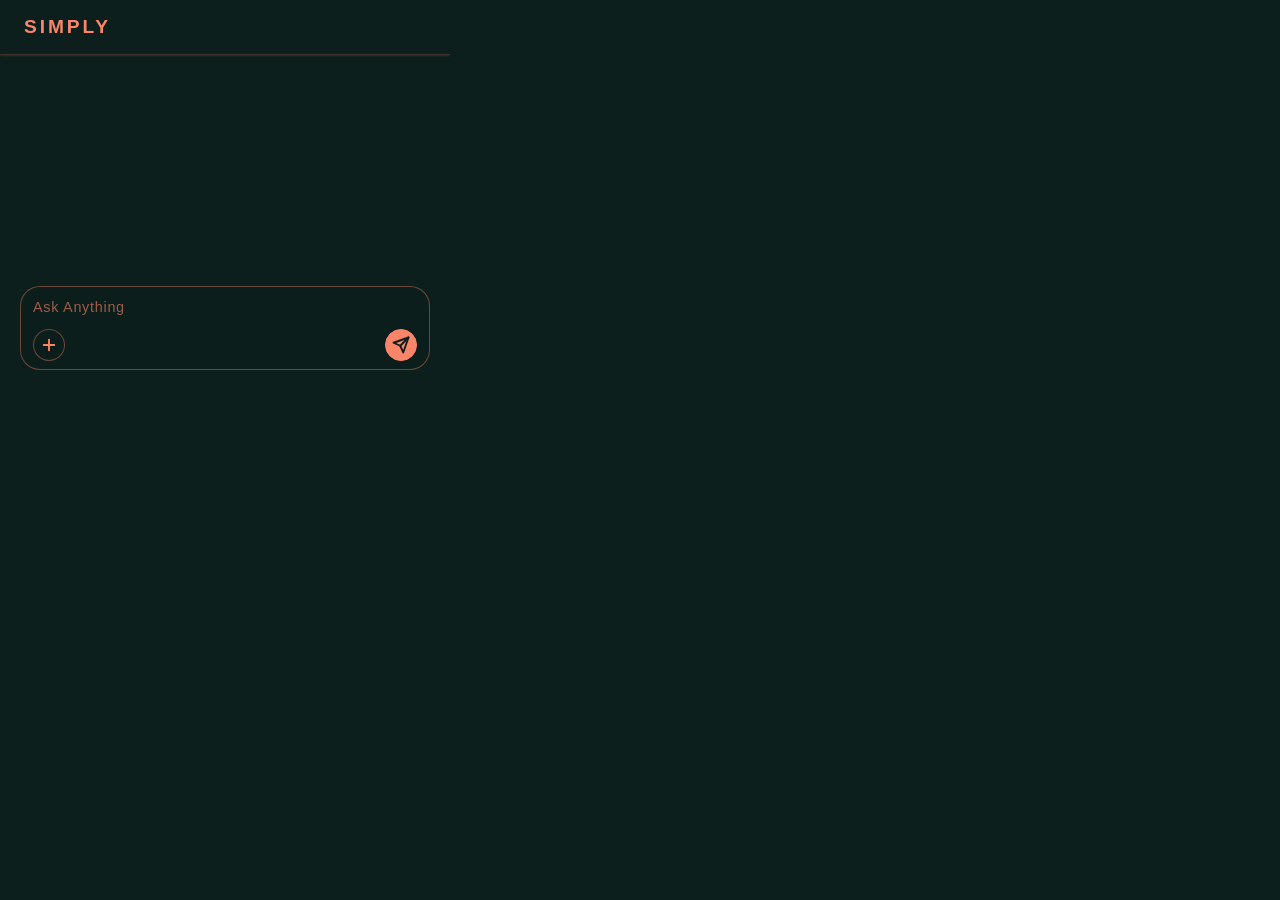
<file: chrome-extension/popup.html>
<!DOCTYPE html>
<html lang="en">
<head>
  <meta charset="UTF-8">
  <meta name="viewport" content="width=device-width, initial-scale=1.0">
  <title>Simply Assistant</title>
  <link rel="stylesheet" href="popup.css">
  <link rel="preconnect" href="https://fonts.googleapis.com">
  <link rel="preconnect" href="https://fonts.gstatic.com" crossorigin>
  <link href="https://api.fontshare.com/v2/css?f[]=satoshi@300,400,500,700,800,900&display=swap" rel="stylesheet">
</head>
<body>
  <div class="popup-container">
    <header class="header">
      <a href="https://simply-rouge.vercel.app/#/" target="_blank" class="brand" style="text-decoration: none;">SIMPLY</a>
      <button id="auth-nav-btn" class="signup-btn" style="display: none;">LOGOUT</button>
    </header>

    <div id="auth-gate" class="auth-gate" style="display: none;">
      <div class="auth-gate-content">
        <div class="auth-gate-icon">
          <canvas id="auth-visualizer-canvas" width="260" height="170"></canvas>
        </div>
        <h2 class="auth-gate-title">LOG IN INTO YOUR ACCOUNT TO CONTINUE</h2>

        <form id="extension-login-form" class="extension-login-form">
          <input type="email" id="ext-email" placeholder="EMAIL ID" required />
          <input type="password" id="ext-password" placeholder="PASSWORD" required />
          <div id="ext-error" class="ext-error"></div>
          <button type="submit" id="ext-login-btn" class="ext-login-btn">SIGN IN</button>
        </form>

        <div class="auth-gate-divider"></div>
        <p class="auth-gate-subtext">Don't have an account?</p>
        <a href="https://simply-rouge.vercel.app/#/account" target="_blank" class="auth-gate-link">CREATE ONE ON SIMPLY →</a>
      </div>
    </div>

    <main id="main-content" class="content">
      <div id="chat-section" class="chat-section empty-state">
        <div id="chat-messages" class="chat-messages"></div>

        <div class="input-wrapper">
          <textarea id="query-input" placeholder="Ask Anything" autocomplete="off" rows="1"></textarea>
          
          <div class="input-actions-row">
            <div class="plus-dropdown-container">
              <button id="plus-btn" class="plus-btn" title="Add feature">
                <svg width="18" height="18" viewBox="0 0 24 24" fill="none" stroke="#fb8569" stroke-width="2.5" stroke-linecap="round" stroke-linejoin="round">
                  <line x1="12" y1="5" x2="12" y2="19"></line>
                  <line x1="5" y1="12" x2="19" y2="12"></line>
                </svg>
              </button>
              <div id="features-dropdown" class="features-dropdown">
                <div class="dropdown-item" id="menu-summary">
                  <svg width="16" height="16" viewBox="0 0 24 24" fill="none" stroke="#ffffff" stroke-width="2" stroke-linecap="round" stroke-linejoin="round">
                    <line x1="21" y1="10" x2="3" y2="10"></line>
                    <line x1="21" y1="6" x2="3" y2="6"></line>
                    <line x1="21" y1="14" x2="3" y2="14"></line>
                    <line x1="21" y1="18" x2="3" y2="18"></line>
                  </svg>
                  <span>SUMMARY</span>
                </div>
              </div>
            </div>

            <button id="send-btn" class="send-btn" title="Send Question">
              <svg class="send-icon" width="18" height="18" viewBox="0 0 24 24" fill="none" stroke="#0d1f1c" stroke-width="2.5" stroke-linecap="round" stroke-linejoin="round">
                <line x1="22" y1="2" x2="11" y2="13"></line>
                <polygon points="22 2 15 22 11 13 2 9 22 2"></polygon>
              </svg>
            </button>
          </div>
        </div>
      </div>
    </main>
  </div>

  <script src="popup.js"></script>
</body>
</html>
</file>
<file: chrome-extension/popup.css>
/* Reset & Root Variables */
* {
  margin: 0;
  padding: 0;
  box-sizing: border-box;
}

html, body {
  width: 450px;
  height: 600px;
  max-height: 600px;
  background-color: #0d1f1c;
  color: #ffffff;
  font-family: 'Satoshi', -apple-system, BlinkMacSystemFont, sans-serif;
  overflow: hidden;
  user-select: none;
}

.popup-container {
  position: relative;
  z-index: 1;
  display: flex;
  flex-direction: column;
  height: 100%;
  overflow: hidden;
}

.header {
  background-color: #0d1f1c;
  padding: 16px 24px;
  display: flex;
  justify-content: space-between;
  align-items: center;
  box-shadow: 0 0.25px 3px rgba(255, 201, 159, 0.33);
  border-bottom: 1px solid rgba(251, 133, 105, 0.2);
  z-index: 10;
}

.brand {
  font-family: 'Satoshi', sans-serif;
  font-size: 1.2rem;
  font-weight: 800;
  letter-spacing: 0.15em;
  text-transform: uppercase;
  color: #fb8569;
  background: none;
  border: none;
  padding: 0;
  user-select: none;
}

.signup-btn {
  position: relative;
  display: inline-flex;
  align-items: center;
  justify-content: center;
  padding: 6px 14px;
  color: #0d1f1c;
  font-family: 'Satoshi', sans-serif;
  font-size: 0.85rem;
  font-weight: 800;
  letter-spacing: 0.15em;
  text-transform: uppercase;
  border: none;
  border-radius: 2px;
  overflow: hidden;
  transition: color 0.3s ease;
  background-color: transparent;
  cursor: pointer;
  text-decoration: none;
}

.signup-btn::before {
  content: '';
  position: absolute;
  top: 0;
  left: 0;
  right: 0;
  bottom: 0;
  background-color: #fb8569;
  z-index: -1;
  transform-origin: bottom;
  transition: transform 0.4s cubic-bezier(0.7, 0, 0.3, 1);
}

.signup-btn:hover {
  color: #fb8569;
}

.signup-btn:hover::before {
  transform: scaleY(0);
}

.content {
  flex: 1;
  padding: 20px;
  display: flex;
  flex-direction: column;
  position: relative;
  overflow: hidden;
}

.chat-section {
  display: flex;
  flex-direction: column;
  width: 100%;
  height: 100%;
  justify-content: flex-end;
  z-index: 1;
  transition: all 0.3s cubic-bezier(0.19, 1, 0.22, 1);
}

.chat-section.empty-state {
  justify-content: center;
  align-items: center;
}

.chat-section.empty-state .chat-messages {
  display: none;
}

.input-wrapper {
  position: relative;
  display: flex;
  flex-direction: column;
  align-items: stretch;
  width: 100%;
  background-color: rgba(13, 31, 28, 0.92);
  border: 1.5px solid rgba(251, 133, 105, 0.4);
  border-radius: 20px;
  padding: 10px 12px 8px 12px;
  box-sizing: border-box;
  transition: border-color 0.25s ease;
  flex-shrink: 0;
}

.input-wrapper:hover {
  border-color: #e25d3f;
}

.input-wrapper:focus-within {
  border-color: #e25d3f;
}

.input-actions-row {
  display: flex;
  justify-content: space-between;
  align-items: center;
  margin-top: 8px;
  width: 100%;
}

.plus-dropdown-container {
  position: relative;
  display: flex;
  align-items: center;
}

.plus-btn {
  width: 32px;
  height: 32px;
  border-radius: 50%;
  background-color: rgba(13, 31, 28, 0.85);
  border: 1.5px solid rgba(251, 133, 105, 0.4);
  display: flex;
  align-items: center;
  justify-content: center;
  cursor: pointer;
  transition: all 0.25s cubic-bezier(0.19, 1, 0.22, 1);
}

.plus-btn svg {
  stroke: #fb8569;
  transition: stroke 0.25s ease;
}

.plus-btn:hover {
  border-color: #e25d3f;
  background-color: rgba(226, 93, 63, 0.15);
}

.plus-btn:hover svg {
  stroke: #e25d3f;
}

.plus-btn:active {
  transform: scale(0.95);
}

.features-dropdown {
  position: absolute;
  bottom: 40px;
  left: 0;
  background-color: #0d1f1c;
  border: 1.5px solid rgba(251, 133, 105, 0.3);
  border-radius: 12px;
  min-width: 150px;
  padding: 6px;
  display: none;
  flex-direction: column;
  z-index: 10;
  box-shadow: 0 10px 40px rgba(0, 0, 0, 0.6);
  animation: fadeIn 0.2s cubic-bezier(0.19, 1, 0.22, 1);
}

.features-dropdown.show {
  display: flex;
}

@keyframes fadeIn {
  from { opacity: 0; transform: translateY(8px); }
  to { opacity: 1; transform: translateY(0); }
}

.dropdown-item {
  display: flex;
  align-items: center;
  gap: 10px;
  padding: 10px 14px;
  border-radius: 8px;
  color: #ffffff;
  font-family: 'Satoshi', sans-serif;
  font-size: 0.8rem;
  font-weight: 700;
  letter-spacing: 0.05em;
  cursor: pointer;
  transition: all 0.25s ease;
}

.dropdown-item svg {
  stroke: #fb8569;
  transition: stroke 0.2s ease;
}

.dropdown-item:hover {
  background-color: rgba(226, 93, 63, 0.15);
  color: #e25d3f;
}

.dropdown-item:hover svg {
  stroke: #e25d3f;
}

.input-wrapper textarea {
  width: 100%;
  padding: 0;
  background-color: transparent;
  border: none;
  color: #fb8569;
  font-family: 'Satoshi', sans-serif;
  font-size: 0.9rem;
  outline: none;
  resize: none;
  min-height: 24px;
  max-height: 100px;
  box-sizing: border-box;
  line-height: 1.4;
  overflow-y: auto;
  scrollbar-width: none;
  -ms-overflow-style: none;
}

.input-wrapper textarea::-webkit-scrollbar {
  display: none;
}

.input-wrapper textarea::placeholder {
  font-family: 'Satoshi', sans-serif;
  color: rgba(251, 133, 105, 0.6);
  font-weight: 500;
  letter-spacing: 0.05em;
}

.send-btn {
  width: 32px;
  height: 32px;
  border: 1.5px solid #fb8569;
  border-radius: 50%;
  background-color: #fb8569;
  display: flex;
  align-items: center;
  justify-content: center;
  cursor: pointer;
  transition: background-color 0.25s ease, border-color 0.25s ease;
}

.send-btn .send-icon {
  stroke: #0d1f1c;
  transition: stroke 0.25s ease;
}

.send-btn:hover {
  background-color: #e25d3f;
  border-color: #e25d3f;
}

.send-btn:hover .send-icon {
  stroke: #0d1f1c;
}

/* Auth Gate Overlay */
.auth-gate {
  position: absolute;
  top: 65px;
  left: 0;
  right: 0;
  bottom: 0;
  background-color: #0d1f1c;
  z-index: 20;
  display: flex;
  flex-direction: column;
  align-items: center;
  justify-content: center;
  padding: 30px;
  text-align: center;
}

.auth-gate-content {
  display: flex;
  flex-direction: column;
  align-items: center;
  width: 100%;
  max-width: 320px;
}

.auth-gate-icon {
  margin-bottom: 8px;
  display: flex;
  justify-content: center;
  align-items: center;
}

.auth-gate-title {
  font-size: 0.95rem;
  font-weight: 700;
  letter-spacing: 0.1em;
  color: #fb8569;
  margin-bottom: 20px;
  line-height: 1.4;
  text-transform: uppercase;
}

.extension-login-form {
  width: 100%;
  display: flex;
  flex-direction: column;
  gap: 10px;
  margin-bottom: 16px;
}

.extension-login-form input {
  width: 100%;
  padding: 10px 14px;
  background-color: rgba(255, 255, 255, 0.03);
  border: 1px solid rgba(251, 133, 105, 0.3);
  border-radius: 6px;
  color: #e25d3f;
  font-family: 'Satoshi', sans-serif;
  font-size: 0.85rem;
  outline: none;
}

.extension-login-form input:focus {
  border-color: #fb8569;
}

.ext-login-btn {
  padding: 10px;
  background-color: #fb8569;
  color: #0d1f1c;
  border: none;
  border-radius: 6px;
  font-family: 'Satoshi', sans-serif;
  font-weight: 800;
  font-size: 0.85rem;
  letter-spacing: 0.1em;
  cursor: pointer;
  transition: opacity 0.2s;
}

.ext-login-btn:hover {
  opacity: 0.9;
}

.ext-error {
  color: #ff6b6b;
  font-size: 0.75rem;
  margin-top: 4px;
  margin-bottom: 8px;
  text-align: center;
}

.auth-gate-divider {
  width: 100%;
  height: 1px;
  background-color: rgba(251, 133, 105, 0.2);
  margin: 12px 0;
}

.auth-gate-subtext {
  font-size: 0.8rem;
  opacity: 0.7;
  margin-bottom: 8px;
}

.auth-gate-link {
  color: #fb8569;
  font-size: 0.85rem;
  font-weight: 700;
  text-decoration: underline;
  letter-spacing: 0.05em;
  transition: opacity 0.2s;
}

.auth-gate-link:hover {
  opacity: 0.8;
}

html, body {
  width: 450px;
  height: 600px;
  max-height: 600px;
  background-color: #0d1f1c;
  color: #ffffff;
  font-family: 'Satoshi', -apple-system, BlinkMacSystemFont, 'Segoe UI', Roboto, sans-serif;
  overflow: hidden;
  user-select: none;
}

button, input, textarea, select {
  font-family: 'Satoshi', -apple-system, BlinkMacSystemFont, 'Segoe UI', Roboto, sans-serif;
}

/* Chat Messages */
.chat-messages {
  flex: 1;
  min-height: 0;
  overflow-y: auto;
  display: flex;
  flex-direction: column;
  gap: 12px;
  padding-right: 14px;
  padding-left: 2px;
  padding-bottom: 16px;
  box-sizing: border-box;
}

.chat-messages::-webkit-scrollbar {
  width: 5px;
}

.chat-messages::-webkit-scrollbar-track {
  background: transparent;
}

.chat-messages::-webkit-scrollbar-thumb {
  background-color: rgba(251, 133, 105, 0.35);
  border-radius: 4px;
}

.chat-messages::-webkit-scrollbar-thumb:hover {
  background-color: #fb8569;
}

.msg {
  max-width: 86%;
  padding: 12px 15px;
  border-radius: 12px;
  font-family: 'Satoshi', sans-serif;
  font-size: 0.85rem;
  line-height: 1.5;
  word-break: break-word;
}

.msg-user {
  align-self: flex-end;
  background-color: #fb8569;
  color: #0d1f1c;
  font-weight: 600;
  border-bottom-right-radius: 2px;
}

.msg-assistant {
  align-self: flex-start;
  background-color: rgba(255, 255, 255, 0.04);
  border: 1px solid rgba(251, 133, 105, 0.25);
  color: #ffffff;
  border-bottom-left-radius: 2px;
  font-family: 'Satoshi', sans-serif;
}

.msg-assistant p {
  margin: 0 0 14px 0;
  line-height: 1.6;
}

.msg-assistant p:last-child {
  margin-bottom: 0;
}

.msg-assistant strong {
  color: #ffc4b0;
  font-weight: 700;
}

.msg-assistant ul, .msg-assistant ol {
  margin: 8px 0 14px 20px;
  padding: 0;
}

.msg-assistant li {
  margin-bottom: 6px;
  line-height: 1.5;
}

.msg-assistant pre {
  background-color: #050d0b;
  border: 1px solid rgba(251, 133, 105, 0.35);
  border-radius: 6px;
  padding: 10px 12px;
  margin: 10px 0 14px 0;
  overflow-x: auto;
  font-family: 'Courier New', Consolas, monospace;
  font-size: 0.8rem;
  color: #ffac99;
  line-height: 1.4;
}

.msg-assistant code {
  background-color: rgba(251, 133, 105, 0.15);
  color: #fb8569;
  padding: 2px 6px;
  border-radius: 4px;
  font-family: 'Courier New', Consolas, monospace;
  font-size: 0.82rem;
}

.msg-assistant pre code {
  background-color: transparent;
  color: inherit;
  padding: 0;
  border-radius: 0;
}

.timestamp-text {
  color: #fb8569;
  font-weight: 600;
  font-family: 'Satoshi', sans-serif;
  font-size: 0.85rem;
}

.msg-loading {
  align-self: flex-start;
  color: rgba(255, 255, 255, 0.5);
  font-style: italic;
  font-size: 0.8rem;
  font-family: 'Satoshi', sans-serif;
}

.clarification-options {
  display: flex;
  flex-direction: column;
  gap: 8px;
  margin-top: 8px;
  width: 100%;
}

.clarification-btn {
  padding: 8px 12px;
  background-color: rgba(251, 133, 105, 0.15);
  border: 1px solid #fb8569;
  color: #fb8569;
  border-radius: 6px;
  font-family: 'Satoshi', sans-serif;
  font-size: 0.8rem;
  font-weight: 600;
  cursor: pointer;
  text-align: left;
  transition: all 0.2s ease;
}

.clarification-btn:hover {
  background-color: #fb8569;
  color: #0d1f1c;
}
</file>
